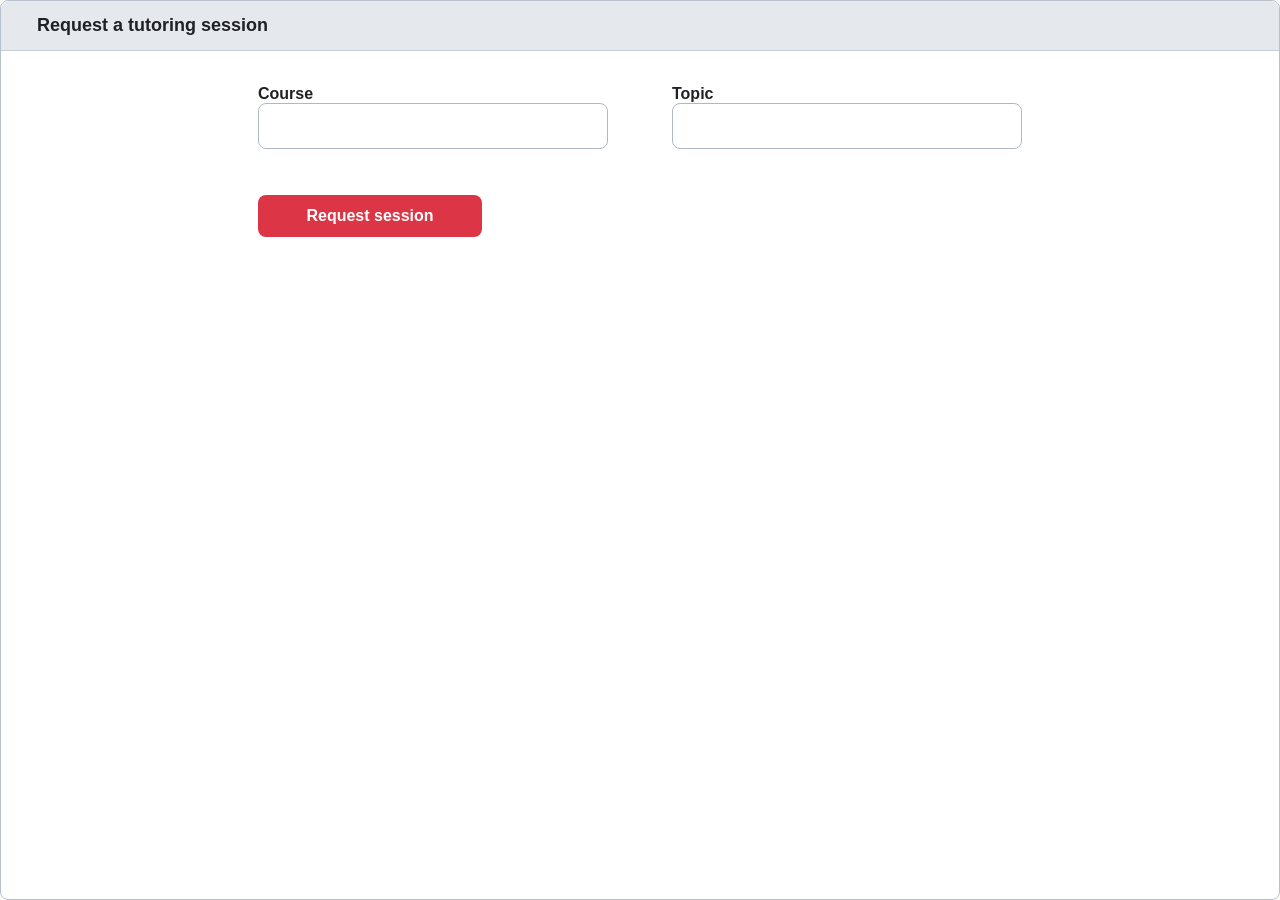
<file: lab1/request-form.html>
<html>

<head>
	<meta name="viewport" content="width=device-width, initial-scale=1">
	<link rel="stylesheet" href="css/styles.css">
</head>

<body>
    <main class="container py-5"> 
		<h1>Request a tutoring session</h1>

		<form class="request-form" action="process-request.php" method="post">
		<div>
			<label for="course">Course</label>
			<input id="course" name="course" class="form-control" required>
		</div>
		
		<div>
			<label for="topic">Topic</label>
			<input id="topic" name="topic" class="form-control" required>	
		</div>
		
		<button class="btn btn-danger" type="submit">Request session</button>
		</form>
	</main>
</body>

</html>
</file>
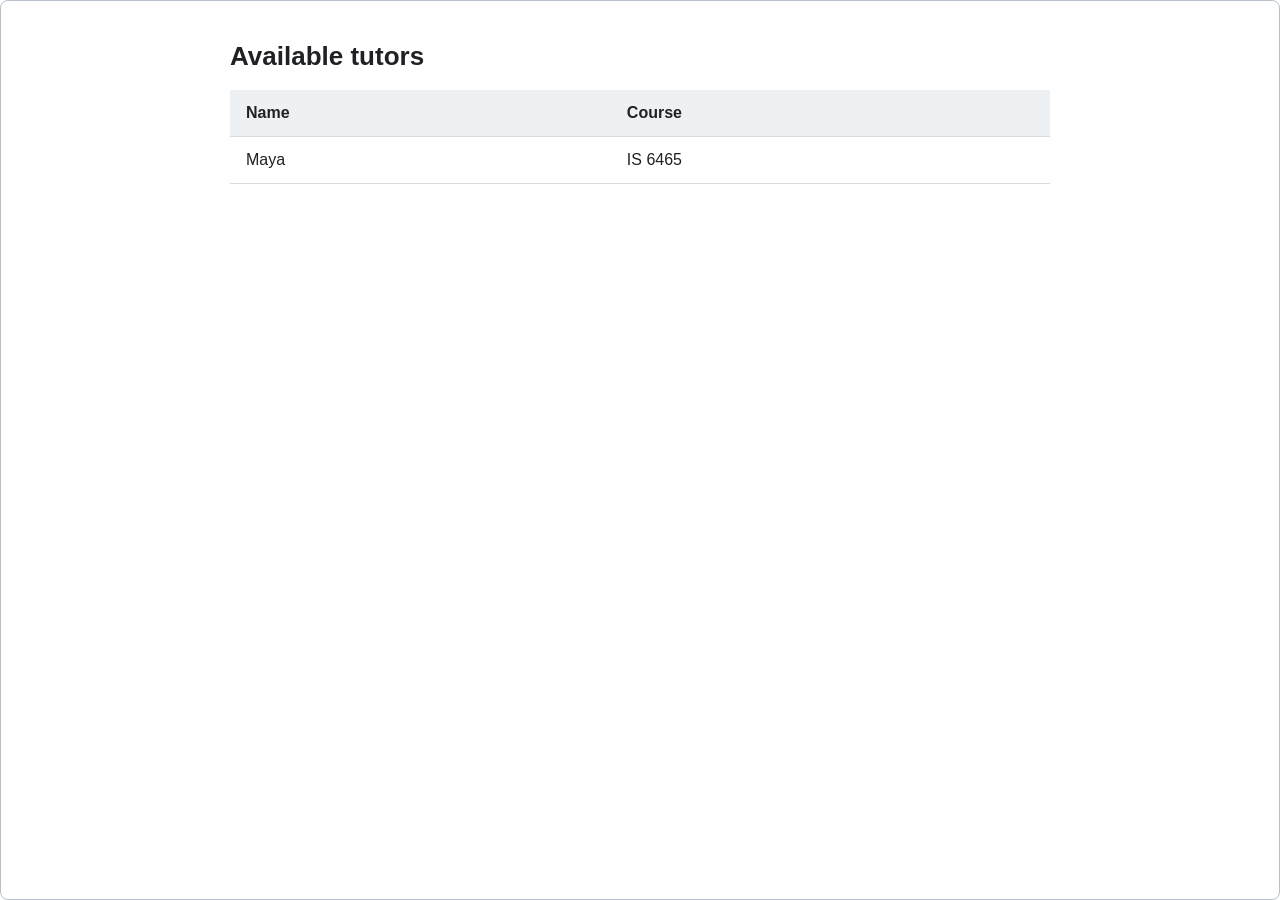
<file: lab1/tutors.html>
<!doctype html>
<html lang="en">
<head>
  <meta charset="utf-8">
  <meta name="viewport" content="width=device-width, initial-scale=1">
  <link rel="stylesheet" href="css/styles.css">
  <title>Available Tutors</title>
</head>
<body>
  <table>
    <caption>Available tutors</caption>
    <thead>
      <tr>
        <th>Name</th>
        <th>Course</th>
      </tr>
    </thead>
    <tbody>
      <tr>
        <td>Maya</td>
        <td>IS 6465</td>
      </tr>
    </tbody>
  </table>
 
</body>
</html>
</file>
<file: lab1/css/styles.css>
/* Peer Tutoring Hub
   Shared stylesheet for tutoring.html, request-form.html, and tutors.html
*/

* {
    box-sizing: border-box;
}

body {
    margin: 0;
    font-family: Arial, Helvetica, sans-serif;
    color: #202124;
    background-color: #ffffff;
    border: 1px solid #b8c0cc;
    border-radius: 8px;
    min-height: 100vh;
}

.home-links {
    display: flex;
    flex-direction: column;
    gap: 12px;
    margin: 20px 36px;
}

.home-links a {
    display: inline-block;
    width: fit-content;
}

.welcome-page {
    min-height: 100vh;
    display: flex;
    align-items: center;
    justify-content: center;
    background: linear-gradient(135deg, #f8fbff 0%, #eaf3ff 100%);
    border: none;
    border-radius: 0;
}

.welcome-card {
    background: #fff;
    border-radius: 20px;
    box-shadow: 0 20px 40px rgba(15, 23, 42, 0.08);
    padding: 3rem;
}

.badge {
    display: inline-block;
    padding: 0.5rem 1rem;
    border-radius: 999px;
    background-color: #ffe4e6;
    color: #b42318;
    font-weight: 700;
    letter-spacing: 0.08rem;
    margin-bottom: 1rem;
}

.welcome-card h1 {
    font-size: clamp(2.5rem, 5vw, 4rem);
    font-weight: 800;
    color: #1f2937;
    margin-bottom: 1rem;
}

.text-accent {
    color: #dc3545;
}

.btn-danger {
    background-color: #dc3545;
    border-color: #dc3545;
}

.btn-danger:hover {
    background-color: #bb2d3b;
    border-color: #b02a37;
}

.btn-outline-secondary {
    border-width: 2px;
}

/* Page heading / top bar */
h1 {
    margin: 0;
    padding: 14px 36px;
    font-size: 18px;
    font-weight: 700;
    background-color: #e5e8ec;
    border-bottom: 1px solid #c7cdd5;
    border-radius: 8px 8px 0 0;
}

/* Request form */
form {
    max-width: 820px;
    margin: 0 auto;
    padding: 34px 28px 24px;
    display: grid;
    grid-template-columns: 1fr 1fr;
    column-gap: 64px;
    row-gap: 10px;
}

form br {
    display: none;
}

form label {
    font-size: 16px;
    font-weight: 700;
    margin-top: 10px;
}

label[for="course"] {
    grid-column: 1;
    grid-row: 1;
}

#course {
    grid-column: 1;
    grid-row: 2;
}

label[for="date"] {
    grid-column: 2;
    grid-row: 1;
}

#date {
    grid-column: 2;
    grid-row: 2;
}

select,
input,
textarea {
    width: 100%;
    min-height: 46px;
    padding: 10px 14px;
    font: inherit;
    color: #374151;
    background-color: #ffffff;
    border: 1px solid #aeb8c5;
    border-radius: 8px;
}

select:focus,
input:focus,
textarea:focus {
    outline: 2px solid #7aa7d9;
    outline-offset: 2px;
}

button {
    grid-column: 1;
    grid-row: 3;
    width: 224px;
    margin-top: 26px;
    padding: 12px 20px;
    font-size: 16px;
    font-weight: 700;
    color: #ffffff;
    background-color: #d60000;
    border: 0;
    border-radius: 8px;
    cursor: pointer;
}

button:hover {
    background-color: #b90000;
}

button:focus-visible {
    outline: 3px solid #111827;
    outline-offset: 3px;
}

/* Tutor table */
table {
    width: calc(100% - 80px);
    max-width: 820px;
    margin: 40px auto;
    border-collapse: collapse;
    background-color: #ffffff;
}

caption {
    margin-bottom: 18px;
    text-align: left;
    font-size: 26px;
    font-weight: 700;
}

th,
td {
    padding: 14px 16px;
    text-align: left;
    border-bottom: 1px solid #d6dbe2;
}

th {
    background-color: #eef1f4;
    font-weight: 700;
}

/* Responsive layout */
@media (max-width: 700px) {
    h1 {
        padding: 14px 20px;
    }

    form {
        grid-template-columns: 1fr;
        padding: 28px 20px;
        column-gap: 0;
    }

    label[for="course"],
    #course,
    label[for="date"],
    #date,
    button {
        grid-column: 1;
    }

    label[for="course"] {
        grid-row: 1;
    }

    #course {
        grid-row: 2;
    }

    label[for="date"] {
        grid-row: 3;
        margin-top: 18px;
    }

    #date {
        grid-row: 4;
    }

    button {
        grid-row: 5;
        width: 100%;
    }

    table {
        width: calc(100% - 40px);
    }

    .request-form {
        max-width: 42rem;
        padding: 2rem;
        background-color: fffff;
    }

}
</file>
